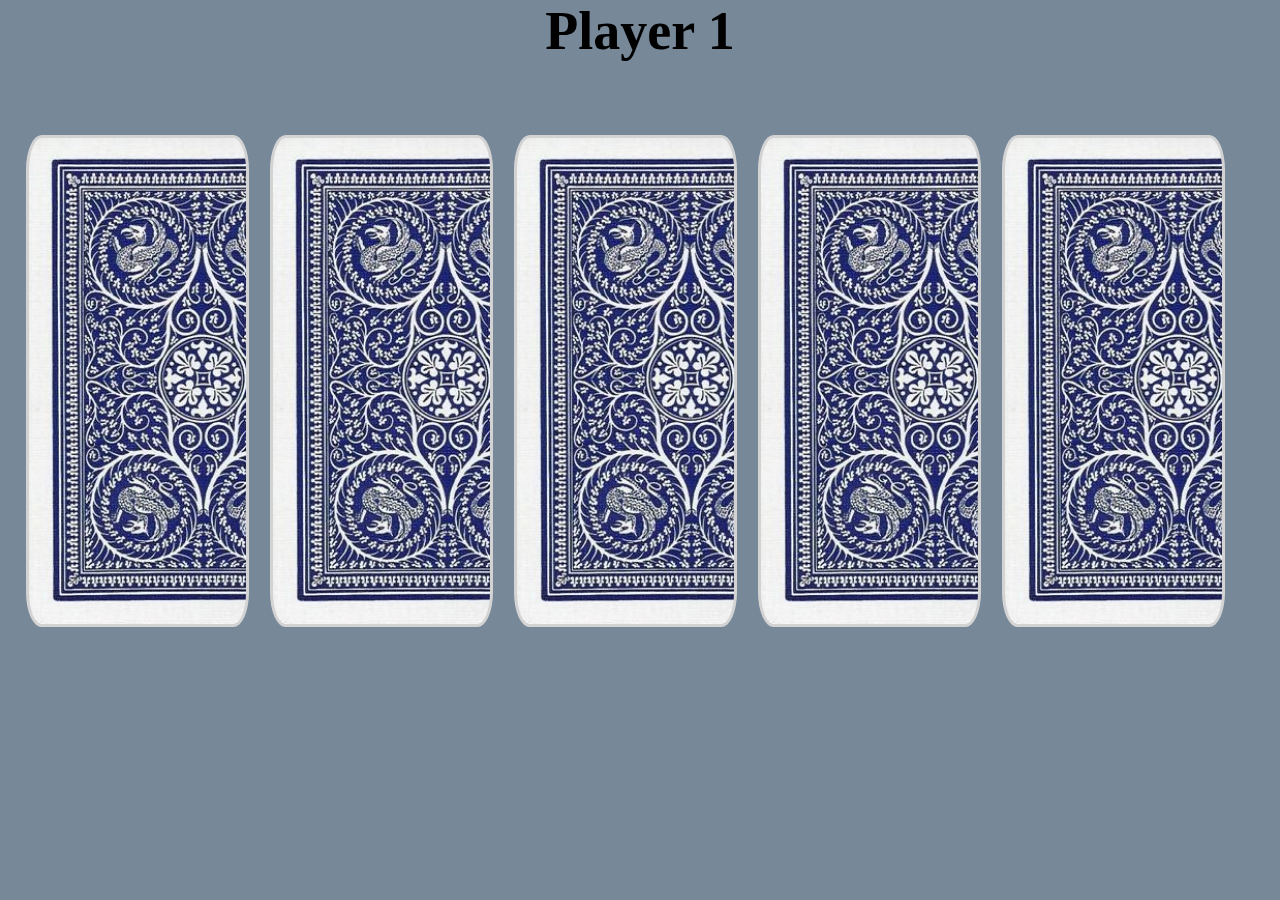
<file: deal-52/index.html>
<!DOCTYPE html>
<html lang="en">
    <head>
        <title>Deal-52</title>
        <meta charset="UTF-8">
        <meta name="viewport" content="width=device-width, user-scalable=no, initial-scale=1.0, maximum-scale=1.0, minimum-scale=1.0">
        <meta http-equiv="X-UA-Compatible" content="ie=edge">
        <link rel="stylesheet" href="style.css">
        <script src="https://code.jquery.com/jquery-3.1.0.js"></script>
        <script src ="script.js"></script>

    </head>
    <body>
        <div id="container">
            <div class="playerTurn">Player 1</div>
            <div class="playerHand"></div>
            <div class="bottomInfo"></div>
        </div>
    </body>
</html>
</file>
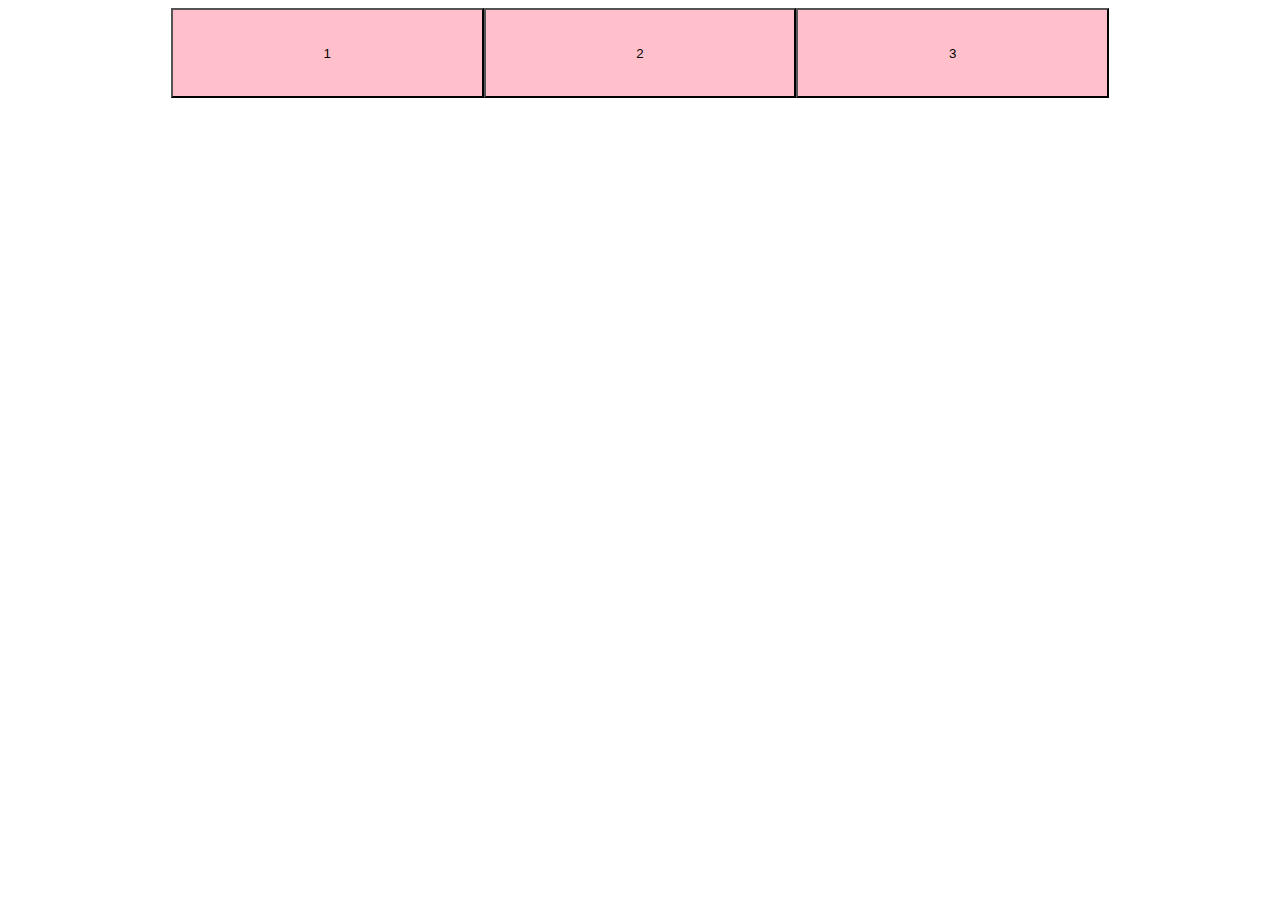
<file: phone-system/index.html>
<!DOCTYPE html>
<html>
<head>
	<title>Phone System</title>
	<style type="text/css">
		#phoneNumbers{
			width: 75%;
			margin: 0 auto;
			text-align: center;
		}
		#phoneNumbers > button{
			background-color: pink;
			width: 33%;
			height: 10vh;
		}
	</style>
	<script src="https://code.jquery.com/jquery-3.1.0.js"></script>
	<script src='https://code.responsivevoice.org/responsivevoice.js'></script>
</head>
<body>
<div id="phoneNumbers">
	<button>1</button><button>2</button><button>3</button>
	<!--<button>4</button><button>5</button><button>6</button>-->
	<!--<button>7</button><button>8</button><button>9</button>-->
	<!--<button>0</button>-->
</div>
</body>
	<script>
        $(document).ready(function(){
            responsiveVoice.speak("press 1 for hours, press 2 for location, press 3 for movie listings");
        });

		$("#phoneNumbers>button").on('click',handleNumberPress);

		function handleNumberPress(){
			var buttonPressed = $(this).text();

			switch(buttonPressed){
				case '1':
                    responsiveVoice.speak("our hours are from 8am to 11pm 7 days a week");
                    break;
				case '2':
                    responsiveVoice.speak("our location is 500 Spectrum Center Dr, Irvine, CA 92618");
                    break;
				case '3':
				    $("#phoneNumbers>button").off();
                    responsiveVoice.speak("to hear play times for coco, press 1, to hear play times for justice league, press 2, to hear play times for daddy's home 2, press 3");
                    $("#phoneNumbers>button").on('click',movieTimes);

			}

		}

		function movieTimes() {
            var buttonPressed2 = $(this).text();

            switch (buttonPressed2) {
                case '1':
                    responsiveVoice.speak("coco is playing at 10am, 2pm, 6pm");
                    break;
                case '2':
                    responsiveVoice.speak("justice league is playing at 10am, 2pm, 6pm");
                    break;
                case '3':
                    responsiveVoice.speak("daddy's home 2 is playing at 10am, 2pm, 6pm");
                    break;
            }
        }



	</script>
</html>
</file>
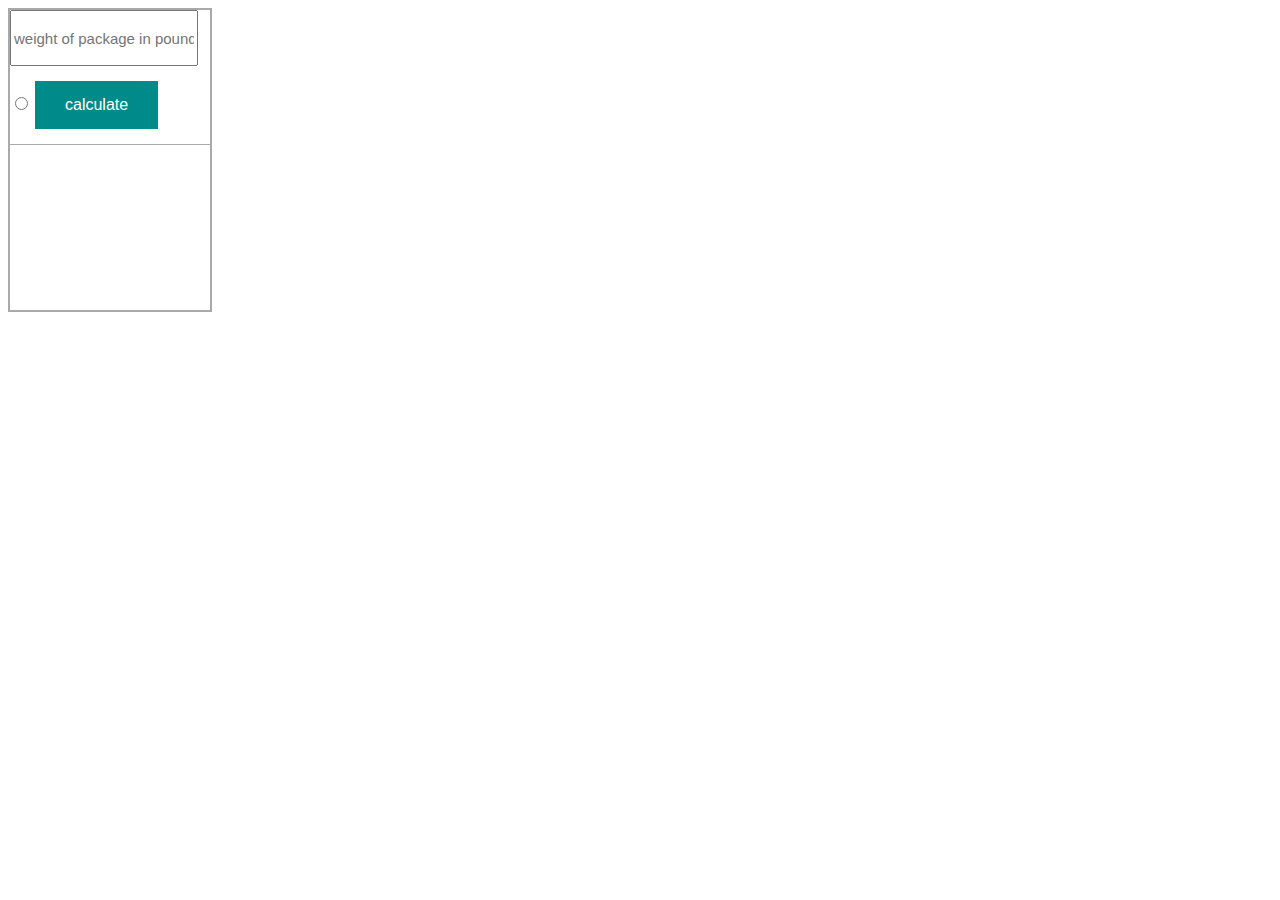
<file: simple_shipping-master/index.html>
<!DOCTYPE html>
<html>
<head>
	<title>Shipping Calculator</title>
	<script src="https://code.jquery.com/jquery-2.1.4.js"></script>
	<link rel="stylesheet" href="style.css">
</head>

<body>

<div class="container">

   <input type="text" id="weight_input" placeholder="weight of package in pounds"><br>
	<input type="radio" class="shipping_time" name="speed" >
   <button id="calculate_button">calculate</button><br>
	<div id="display_div"></div>

</div>

</body>
	<script>
    //for help to figure out this code, make sure to email instructors@learningfuze.com
    function apply_click_handlers(){
	//add a click handler that affects the button element.  You can use the tagname "button", or the ID "#calculate_button"
	//In the example listed, you do not need the document ready part, just the part inside.
	//see here for an example of how to apply a click handler:  http://www.w3schools.com/jquery/
	//in the click handler, call the function "calculate_shipping". 
	    // for more info, check out "Invoking a Function as a Function" here: http://www.w3schools.com/js/js_function_invocation.asp

        $("#calculate_button").click(calculate_shipping);
    }
    
    function calculate_shipping(){
      	//get the value from the input.  you can either use "input" or the input's id, "#weight_input", and store it into a variable
      		//variables and storing: http://www.w3schools.com/js/js_variables.asp
      		//getting/returning (Check out "When used to return value") the value of an inputs: http://www.w3schools.com/jquery/html_val.asp
	//the value from the input is a string, convert it to a number with parseInt, and store it into the original var from above
	    //parseInt info: http://www.w3schools.com/jsref/jsref_parseint.asp
	//multiply the value from above by 16 to convert he pounds to ounces, store it into a variable
	//write an if statement.  http://www.w3schools.com/js/js_if_else.asp
	    //if the weight from above is < 10 ounces
	    	//multiply the weight by .20 to get the shipping cost, and store it in the variable "cost"
	    //else if the weight is < 30 ounces
	    	//multiply the weight by .40 to get the shipping cost, and store it in the variable "cost"
	    //else
	    	//multiply the weight by .60 to get the shipping cost, and store it in the variable "cost"
	    
		//call the function display_shipping:  http://www.w3schools.com/js/js_functions.asp
	    		//pass the "cost" variable into the function as a parameter: http://www.w3schools.com/js/js_function_parameters.asp

		var weightInput = parseInt($("#weight_input").val());
//		var weightNumber = parseInt(weightInput);
        var weightOunces = weightInput * 16;
        var cost;

        if(weightOunces < 10){
            cost = weightOunces * .20;
		} else if (weightOunces < 30){
            cost = weightOunces * .40;
		} else{
		    cost = weightOunces* .60;
		}

		cost = cost.toFixed(2);

       return display_shipping(cost);

    }
    
    function display_shipping(cost){
	//the variable cost above is passed in from when the function was called above.  it behaves exactly like a normal variable
    	//using a jquery selector, change the text of the div (id display_div) to the variable cost
	    //http://www.w3schools.com/jquery/html_text.asp
    $("#display_div").text("Shipping Cost: $" + cost);
    }

    //call/invoke the function "apply_click_handlers"
    $(apply_click_handlers);
		
	</script>
</html>
</file>
<file: deal-52/style.css>
body{
    height: 100vh;
    width: 100vw;
    margin: 0;
    user-select: none;
}

#container{
    height: 100%;
    width: 100%;
}

.playerHand{
    height: 60%;
    width: 100%;
    display: flex;
    background-color: lightslategrey;
}

.playerCard0{
    height: 90%;
    width: 17%;
    display: inline-flex;
    flex-wrap: wrap;
    margin: 0 .8% 0 .8%;
    cursor: pointer;
    background-image: url("images/cardBack2.jpg");
    background-repeat: no-repeat;
    background-size: cover;
    border-radius: 7%;
    margin-left: 2%;
    /*background-position: center;*/
    border-style: solid;
    border-color: lightgrey;

}

.playerCard1,
.playerCard2,
.playerCard3,
.playerCard4{
    height: 90%;
    width: 17%;
    display: inline-flex;
    flex-wrap: wrap;
    margin:  0 .8% 0 .8%;
    cursor: pointer;
    background-image: url("images/cardBack2.jpg");
    background-repeat: no-repeat;
    background-size: cover;
    border-radius: 7%;
    /*background-position: center;*/
    border-style: solid;
    border-color: lightgrey;
}

.playerTurn{
    width: 100%;
    height: 15%;
    background-color: lightslategrey;
    font-size: 6vmin;
    font-weight: bold;
    text-align: center;
}

.bottomInfo{
    width: 100%;
    height: 25%;
    background-color: lightslategrey;
    display: flex;
}

.bottom0{
    height: 80%;
    width: 17%;
    display: inline-flex;
    flex-wrap: wrap;
    margin: .8%;
    margin-left: 2%;
    border-radius: 3%;
    background-color: lightslategrey;
    font-size: 3vmin;
    justify-content: center;
}

.bottom1,
.bottom2,
.bottom3,
.bottom4{
    height: 80%;
    width: 17%;
    display: inline-flex;
    flex-wrap: wrap;
    margin: .8%;
    border-radius: 3%;
    background-color: lightslategrey;
    font-size: 3vmin;
    justify-content: center;
}
</file>
<file: simple_shipping-master/style.css>
.container{
    width: 200px;
    height: 300px;
    border: 2px solid darkgray;

}

#calculate_button{
    transition-duration: 0.4s;
    background-color: darkcyan;
    padding: 15px 30px;
    color: white;
    text-align: center;
    font-size: 16px;
    border: none;
    margin: 15px auto 0 auto;
}

#weight_input{
    width: 90%;
    height: 50px;
    display: inline-block;
    font-size: 15px;
    text-wrap: normal;
    /*border: none;*/
}

#display_div{
    margin: 15px auto 0 auto;
    font-size: 20px;
    border-top: 1px solid darkgray;
}
</file>
